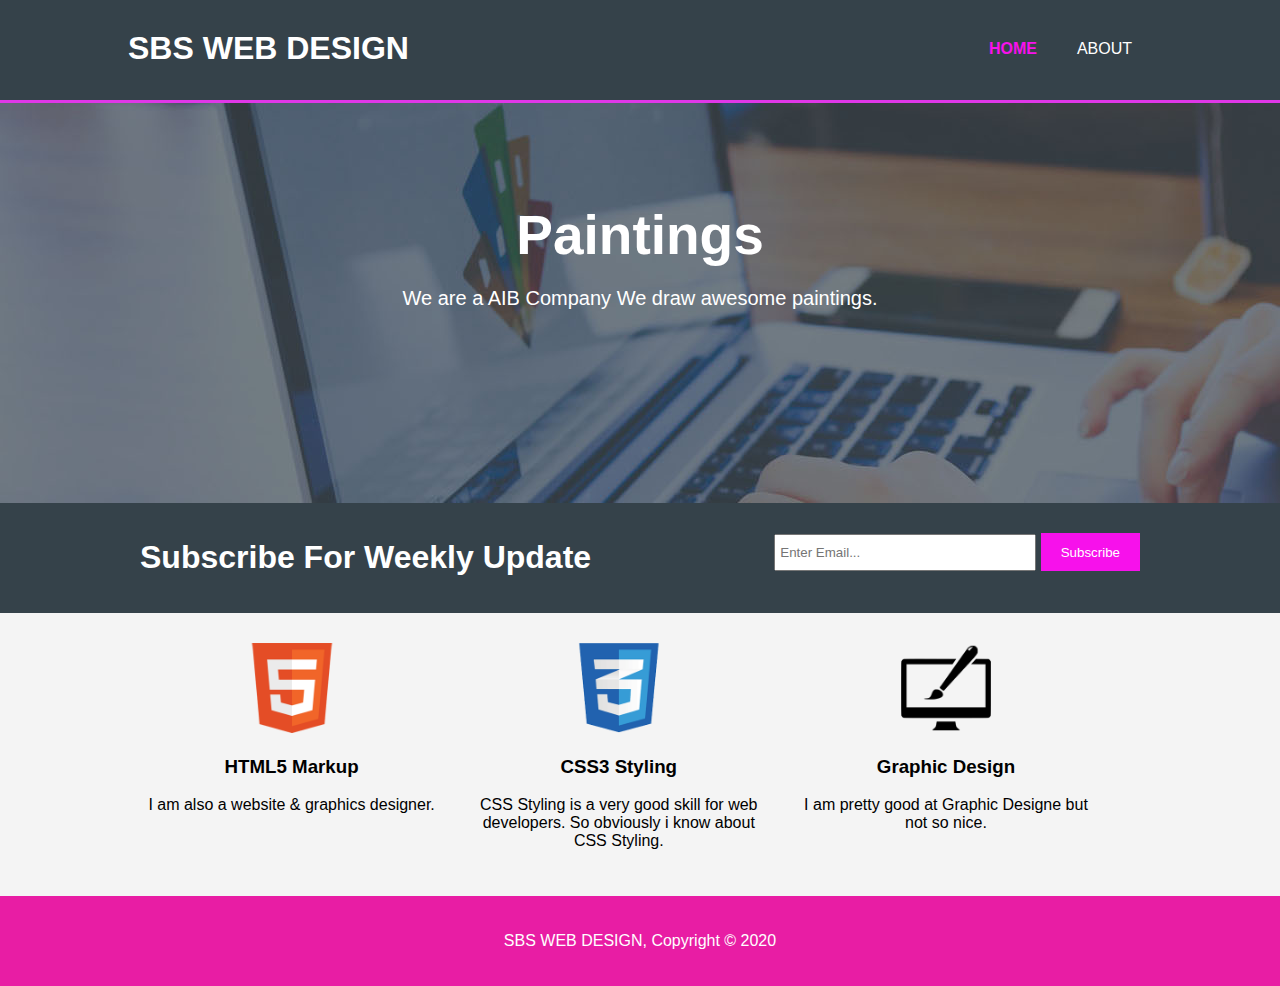
<file: Index.html>
<!DOCTYPE html>
<html lang="en" dir="ltr">
  <head>
    <meta charset="utf-8">
    <meta name="viewport content="width=device-width">
    <title>SBS-WEBSITE</title>
    <link rel="stylesheet" href="Style.css">
  </head>
  <body>
<header>
  <div class="container">
       <div id="branding">
          <h1>SBS WEB DESIGN</h1>
       </div>

       <nav>
         <ul>
          <li class="current"><a href="Index.html">HOME</a></li>
          <li><a href="about.html">ABOUT</a></li>
          

         </ul>
       </nav>
  </div>
</header>

<section id="showcase">
      <div class="container">
      <h1> Paintings </h1>
      <p>We are a AIB Company We draw awesome paintings.</p>
      </div>
</section>

<section id="newsletter">
  <div class="container">
    <h1>Subscribe For Weekly Update</h1>
    <form>
       <input type="email" name="" placeholder="Enter Email...">
       <button type="submit" class="button_1">Subscribe</button>
    </form>
  </div>
</section>
<section id="boxes">
       <div class="container">
               <div class="box">
               <img src="logo_html.png">
                 <h3>HTML5 Markup</h3>
                   <p>I am also a website & graphics designer.</p>
               </div>

               <div class="box">
                   <img src="logo_css.png">
                 <h3>CSS3 Styling</h3>
                   <p>CSS Styling is a very good skill for web developers. So obviously i know about CSS Styling.</p>
               </div>

               <div class="box">
<img src="logo_brush.png">
                 <h3>Graphic Design</h3>
                   <p>I am pretty good at Graphic Designe but not so nice. </p>
               </div>
       </div>
</section>

<footer>

      <p>SBS WEB DESIGN, Copyright &copy; 2020</p>

</footer>


  </body>
</html>
</file>
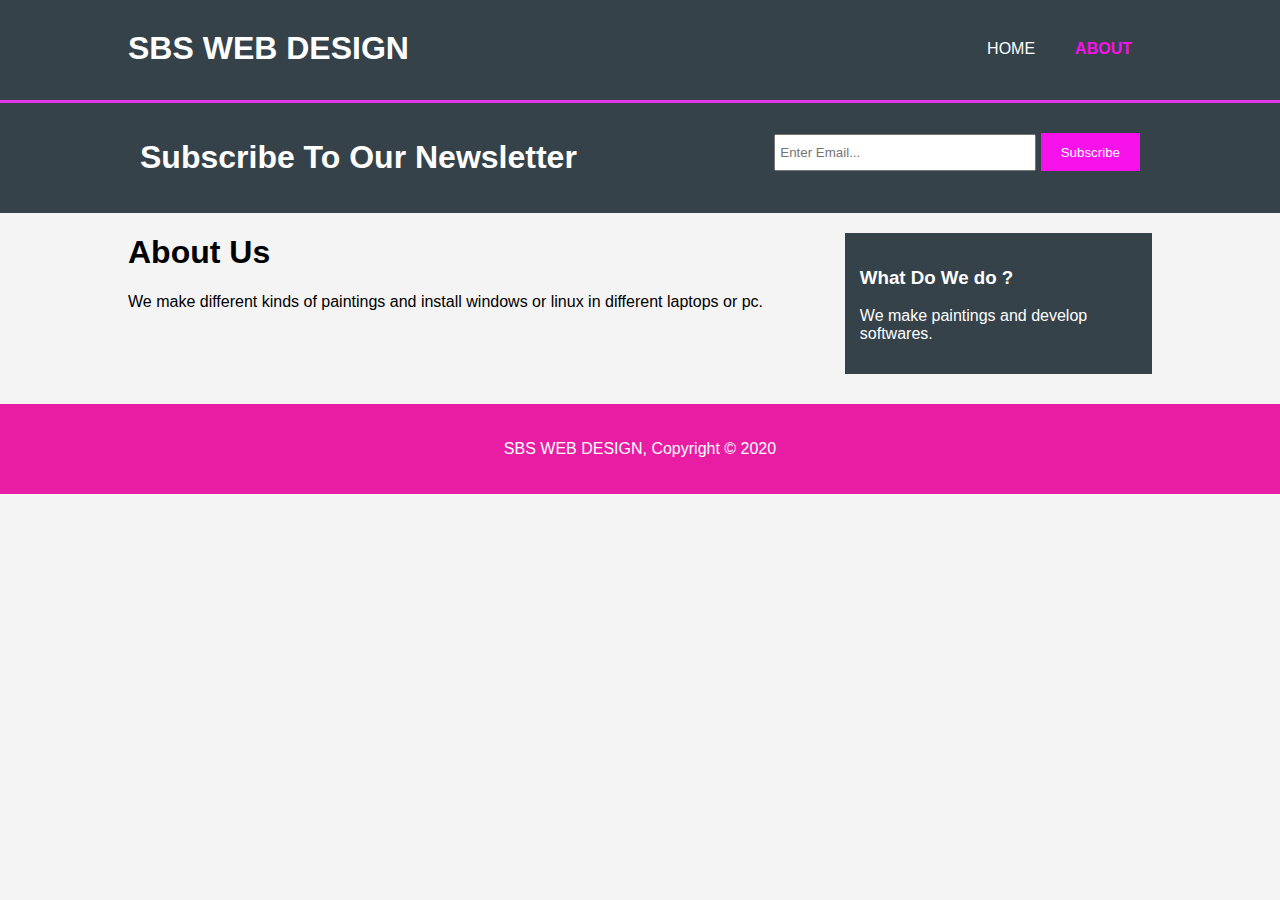
<file: about.html>
<!DOCTYPE html>
<html lang="en" dir="ltr">
  <head>
    <meta charset="utf-8">
    <meta name="viewport content="width=device-width">
    <title>SBS-WEBSITE</title>
    <link rel="stylesheet" href="Style.css">
  </head>
  <body>
<header>
  <div class="container">
       <div id="branding">
          <h1>SBS WEB DESIGN</h1>
       </div>

       <nav>
         <ul>
          <li><a href="Index.html">HOME</a></li>
          <li class="current"><a href="about.html">ABOUT</a></li>
          

         </ul>
       </nav>
  </div>
</header>



<section id="newsletter">
  <div class="container">
    <h1>Subscribe To Our Newsletter</h1>
    <form>
       <input type="email" name="" placeholder="Enter Email...">
       <button type="submit" class="button_1">Subscribe</button>
    </form>
  </div>
</section>
<section id="main">
  <div class="container">
    <article id="main-col">
        <h1 class="page-titel">About Us</h1>


        <p>We make different kinds of paintings and install windows or linux in different laptops or pc.</p>
    </article>

    <aside id="sidebar">
      <div class="dark">


      <h3>What Do We do ?</h3>
      <p> We make paintings and develop softwares. </p>
    </aside>
  </div>
</section>
<footer>

      <p>SBS WEB DESIGN, Copyright &copy; 2020</p>

</footer>


  </body>
</html>
</file>
<file: Style.css>
body {

  font-family: Arial, Helvetica, sans-serif;
  padding: 0;
  margin: 0;
  background-color: #f4f4f4;
}
/* Global*/
.container{

   width: 80%;
   margin: auto;
   overflow: hidden;

}

ul {

   margin: 0;
   padding: 0;
}

.button_1 {

   height: 38px;
   background-color: #f711eb;
   border: 0;
   padding-left: 20px;
   padding-right: 20px;
   color: #ffffff;
}

.dark{

  padding: 15px;
  background: #35424a;
  color: #ffffff;
  margin-top: 10px;
  margin-bottom: 10px;
}

/*Header**/

header {

  background-color: #35424a;
  color: #ffffff;
  padding-top:30px;
  min-height: 70px;
  border-bottom: #f236f8e7 3px solid;
}

header a {

  color: #ffffff;
  text-decoration: none;
  text-transform: uppercase;
  font-size: 16px;
}



header li {

   float: left;
   display: inline;
   padding: 0 20px 0 20px;
}

header #branding{

   float: left;
}

header #branding h1 {

   margin: 0;

}

header nav {

   float: right;
   margin-top: 10px;
}

header .highlight, header .current a {

    color: #f711eb;
    font-weight: bold;
}

header a:hover {

   color: #cccccc;
   font-weight: bold;
}

/*Showcase*/

#showcase{

  min-height: 400px;
  background: url('showcase.jpg') no-repeat 0 -400px;
  text-align: center;
  color: #ffffff;
}

#showcase h1 {

   margin-top: 100px;
   font-size: 55px;
   margin-bottom: 10px;
}

#showcase p {

   font-size: 20px;
}

/* Newsletter */

#newsletter {

  padding: 15px;
  color: #ffffff;
  background: #35424a;
}


#newsletter h1 {

      float: left;

}

#newsletter form {

     float: right;
     margin-top: 15px;
}

#newsletter input[type="email"] {

    padding: 4px;
    height: 25px;
    width: 250px;

}

/* Boxes */

#boxes {
  margin-top: 20px;
}


#boxes .box {

   float: left;
   text-align: center;
   width: 30%;
   padding: 10px;
}

#boxes .box img {

   width: 90px;
}

/*SIdebar*/

aside#sidebar {

    float: right;
    width: 30%;
    margin-top: 10px;
}


/*Artice */

article#main-col{

    float: left;
    width: 65%;

}

/*Services*/


article#services li {

       list-style: none;
       padding: 20px;
       border: #cccccc solid 1px;
       background: #fff;
}

footer{

  padding: 20px;
  margin-top: 20px;
  color: #ffffff;
  background-color: #e81da4;
  text-align: center;
}

/*Media Queries*/


@media query(max-width: 768px){
      header #branding,
      header nav,
      header nav li,
      #newsletter h1,
      #newsletter form,
      #boxes.box,
      article#main-col,
      aside#sidebar{

               float: none;
               text-align: center;
               width: 100%;

      }

      header{

         padding-bottom: 20px;
      }

      #showcase h1 {

         margin-top: 40px;
      }

      #newsletter button{
         display: block;
         width: 100%;
      }

      #newsletter form input[type="email"] {

              width: 100%;
              margin-bottom: 5px;

      }
}
</file>
